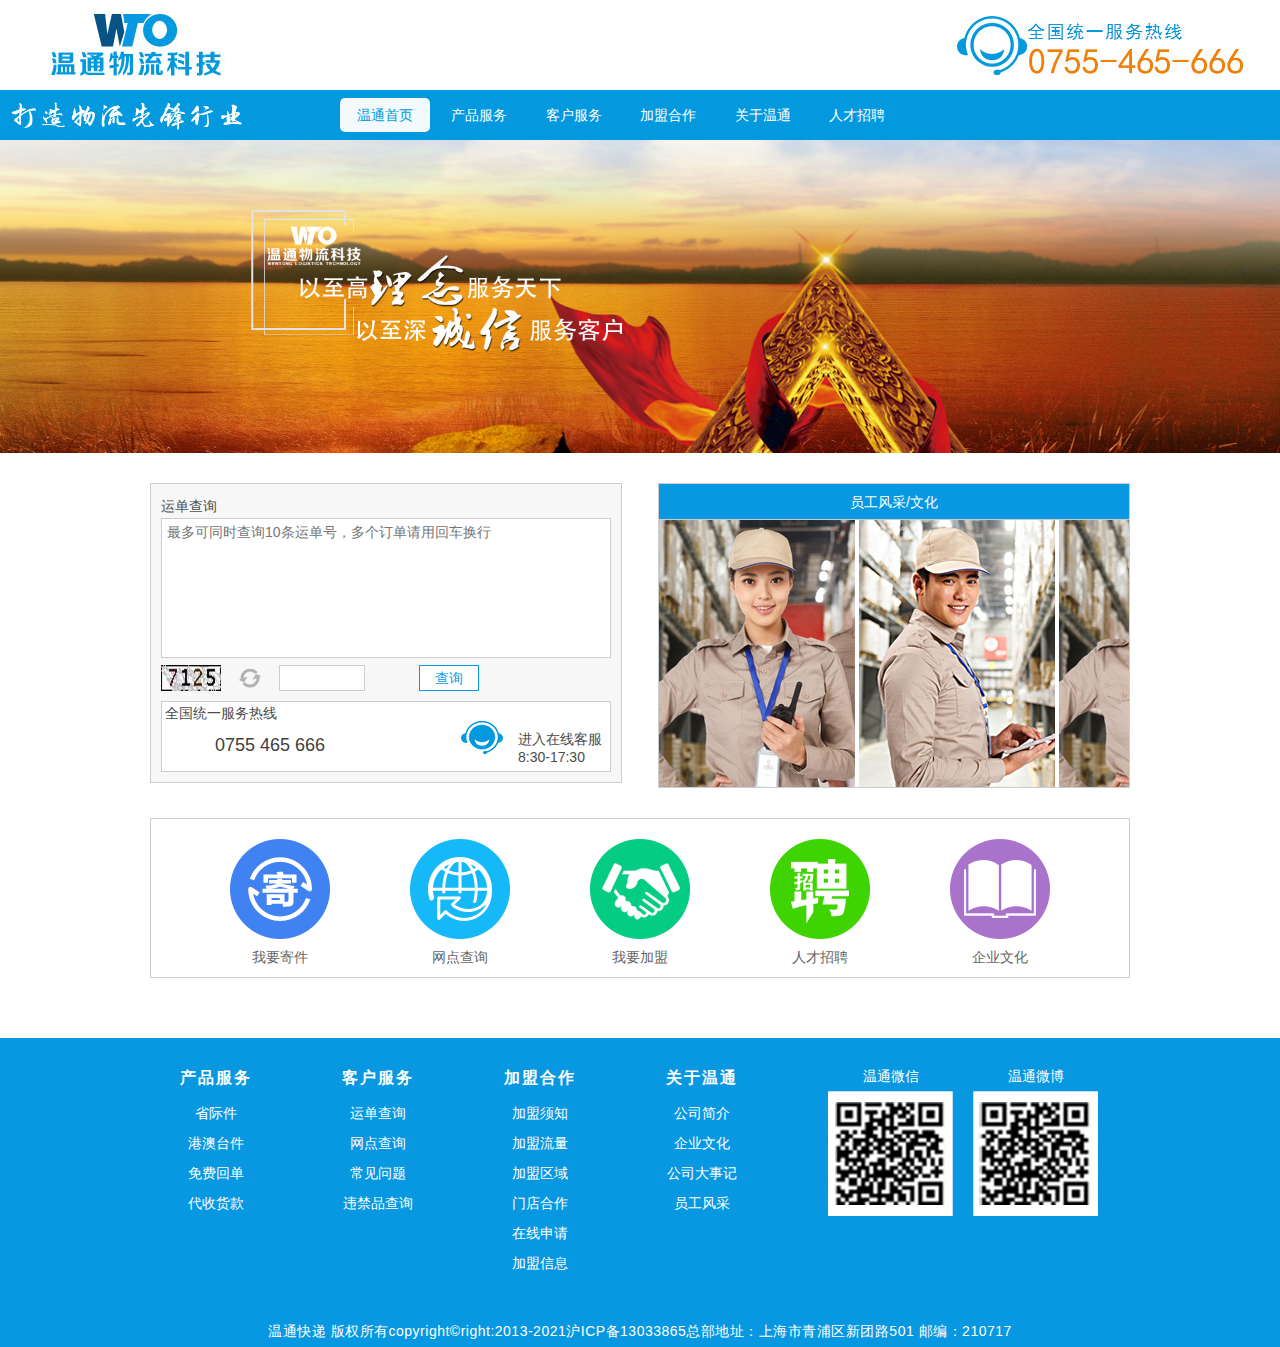
<file: index.html>
<!DOCTYPE html>
<html>
	<head>
		<meta charset="utf-8" />
		<title>温通首页</title>
		<meta name="viewport" content="width=device-width,initial-scale=1,user-scalable=no">
		<link rel="stylesheet" type="text/css" href="css/public.css" />
		<link rel="stylesheet" type="text/css" href="css/main.css" />
		<link rel="stylesheet" type="text/css" href="css/swiper-3.2.7.min.css" />
		<link rel="stylesheet" type="text/css" href="css/index.css" />
	</head>
	<body>
		<!--header-->
		<div class="header bgWhite">
			<div class="top">
				<div class="logo">
					<img src="img/logo.png" />
				</div>
				<div class="logo_tel">
					<img src="img/logo_tel.png" />
				</div>
			</div>
		</div><!--header end-->
		<!--nav-->
		<div class="navBox">
			<div class="navlogo">
				<img src="img/nav01.png" />
			</div>
			<div class="widthMain">
				<div class="nav navWidth">
					<a class="active" href="index.html">温通首页</a>
					<a href="proservice.html">产品服务</a>
					<a href="customerservice.html">客户服务</a>
					<a href="cooperation.html">加盟合作</a>
					<a href="about.html">关于温通</a>
					<a href="joinus.html">人才招聘</a>
				</div>
			</div>
		</div><!--nav end-->
		<!--banner-->
		<div class="banner">
			<img src="img/banner.png" />
		</div><!--banner end-->
		<!--main-->
		<div class="main">
			<div class="widthMain">
				<div class="mainCon">
					<div class="ydcx borderGrey">
						<h3>运单查询</h3>
						<textarea class="borderGrey" placeholder="最多可同时查询10条运单号，多个订单请用回车换行"></textarea>
						<div class="yzmBox">
							<img class="yzm" src="img/yzm.png" />
							<img class="refrash" src="img/refrash.png" />
							<input class="yzmInput borderGrey" type="text" />
							<button class="bgWhite">查询</button>
						</div>
						<div class="contact bgWhite borderGrey">
							<div class="hotPhone">
								<span>全国统一服务热线</span>
								<h1>0755 465 666</h1>
							</div>
							<div class="online">
								<img src="img/online.png" />
								<div>
									<span>进入在线客服</span>
									<i>8:30-17:30</i>
								</div>
							</div>
						</div>
					</div>
					<div class="ygfc borderGrey">
						<h3>员工风采/文化</h3>
						<div class="imgSwiper">
							<div class="swiper-wrapper">
       							<div class="swiper-slide">
       								<img src="img/img1.png" class="img-responsive"/>
       							</div>
       							<div class="swiper-slide">
       								<img src="img/img2.png" class="img-responsive"/>
       							</div>       
   	 						</div>						
						</div>
					</div>
				</div>
				<div class="mainCon borderGrey iconBox">
					<a href="javascript:void(0);">
						<img src="img/1.png" />
						<span>我要寄件</span>
					</a>
					<a href="customerservice.html">
						<img src="img/2.png" />
						<span>网点查询</span>
					</a>
					<a href="cooperation.html">
						<img src="img/3.png" />
						<span>我要加盟</span>
					</a>
					<a href="joinus.html">
						<img src="img/4.png" />
						<span>人才招聘</span>
					</a>
					<a href="about.html">
						<img src="img/5.png" />
						<span>企业文化</span>
					</a>
				</div>
			</div>
		</div><!--main end-->
		<!--footer-->
		<div class="footerBox">
			<div class="widthMain footer">
				<div class="module1 txCenter">
					<a href="proservice.html"><h1>产品服务</h1></a>
					<a href="proservice.html"><h2>省际件</h2></a>
					<a href="proservice.html"><h2>港澳台件</h2></a>
					<a href="proservice.html"><h2>免费回单</h2></a>
					<a href="proservice.html"><h2>代收货款</h2></a>
				</div>
				<div class="module1 txCenter">
					<a href="customerservice.html"><h1>客户服务</h1></a>
					<a href="customerservice.html"><h2>运单查询</h2></a>
					<a href="customerservice.html"><h2>网点查询</h2></a>
					<a href="customerservice.html"><h2>常见问题</h2></a>
					<a href="customerservice.html"><h2>违禁品查询</h2></a>
				</div>
				<div class="module1 txCenter">
					<a href="cooperation.html"><h1>加盟合作</h1></a>
					<a href="cooperation.html"><h2>加盟须知</h2></a>
					<a href="cooperation.html"><h2>加盟流量</h2></a>
					<a href="cooperation.html"><h2>加盟区域</h2></a>
					<a href="cooperation.html"><h2>门店合作</h2></a>
					<a href="cooperation.html"><h2>在线申请</h2></a>
					<a href="cooperation.html"><h2>加盟信息</h2></a>
				</div>
				<div class="module1 txCenter">
					<a href="about.html"><h1>关于温通</h1></a>
					<a href="about.html"><h2>公司简介</h2></a>
					<a href="about.html"><h2>企业文化</h2></a>
					<a href="about.html"><h2>公司大事记</h2></a>
					<a href="about.html"><h2>员工风采</h2></a>
				</div>
				<div class="module2">
					<div>
						<span class="txCenter">温通微信</span>
						<img src="img/index1.png" />
					</div>
					<div>
						<span class="txCenter">温通微博</span>
						<img src="img/index2.png" />
					</div>
				</div>
			</div>
			<div class="copyright">温通快递 版权所有copyright©right:2013-2021沪ICP备13033865总部地址：上海市青浦区新团路501 邮编：210717</div>
		</div><!--footer end-->
		
		<script type="text/javascript" src="js/jquery.min.js"></script>
		<script type="text/javascript" src="js/swiper-3.2.7.min.js" ></script>
		<script type="text/javascript">
			$(function(){
				
			    var swiper = new Swiper('.imgSwiper', {
			    	autoplay: 2000,//速度
                	loop:true,//环路
			        slidesPerView : 'auto',
					loopedSlides :3,
			        spaceBetween: 3
			    });
    
			})
		</script>
	</body>
</html>
</file>
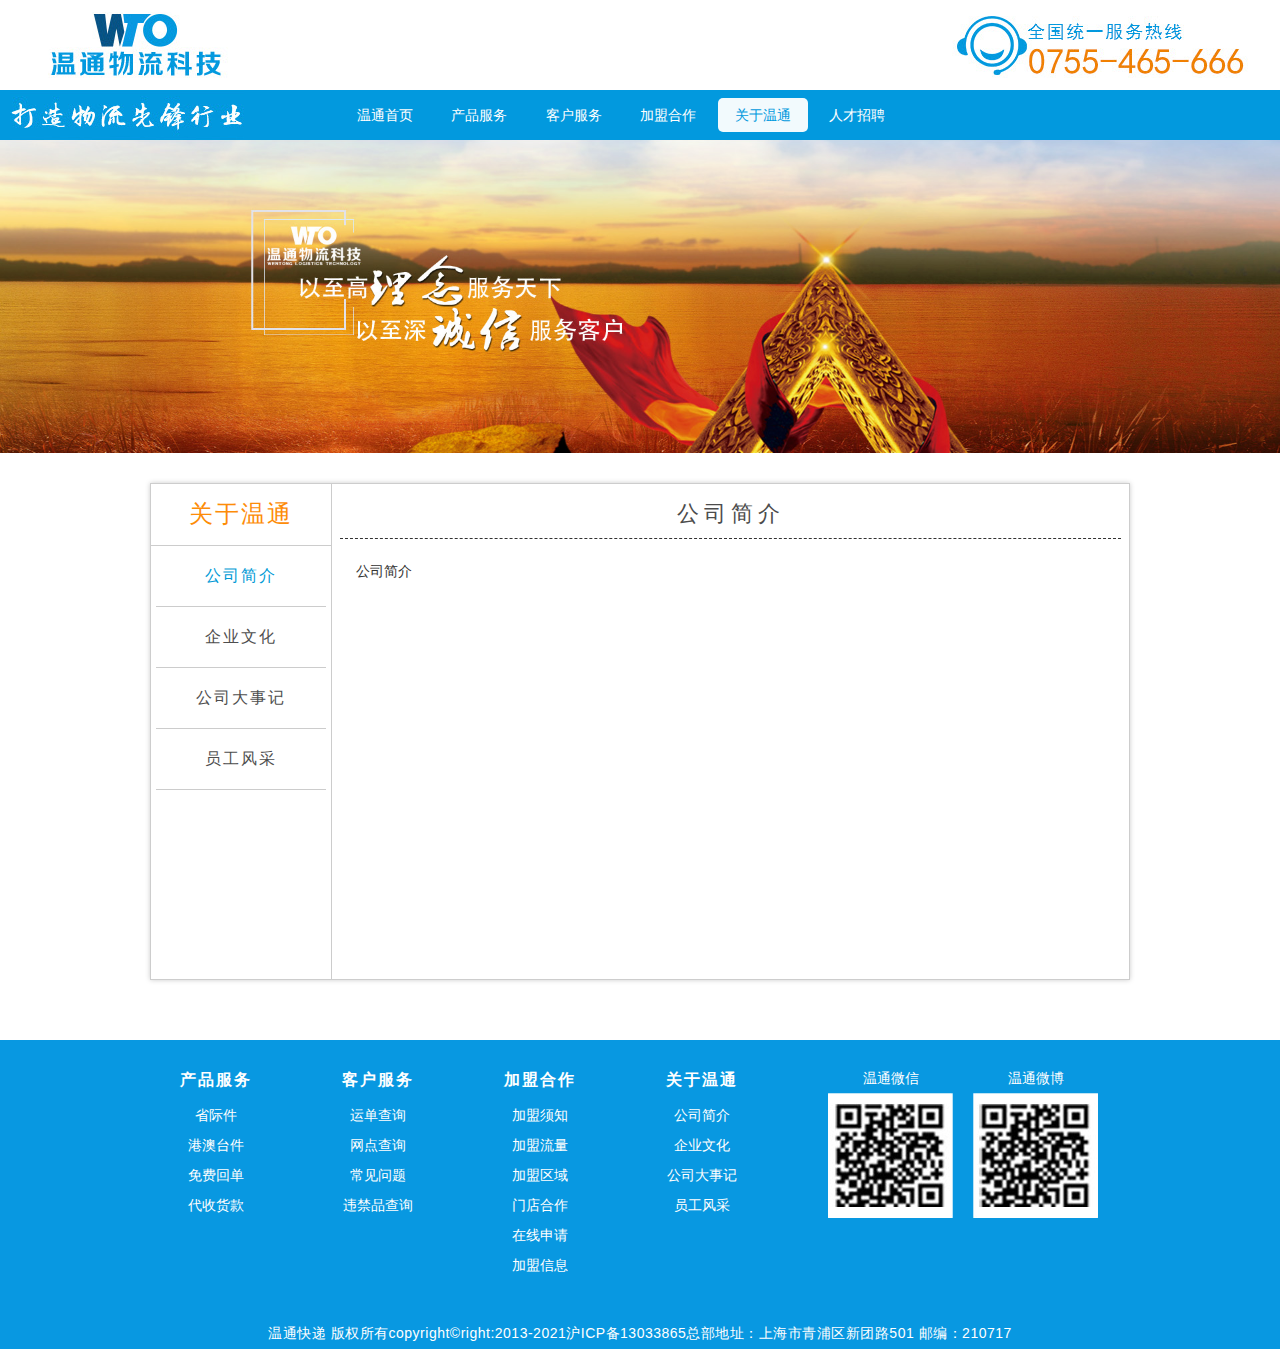
<file: about.html>
<!DOCTYPE html>
<html>
	<head>
		<meta charset="utf-8" />
		<title>关于温通</title>
		<meta name="viewport" content="width=device-width,initial-scale=1,user-scalable=no">
		<link rel="stylesheet" type="text/css" href="css/public.css" />
		<link rel="stylesheet" type="text/css" href="css/main.css" />
		<link rel="stylesheet" type="text/css" href="css/proservice.css" />
	</head>
	<body>
		<!--header-->
		<div class="header bgWhite">
			<div class="top">
				<div class="logo">
					<img src="img/logo.png" />
				</div>
				<div class="logo_tel">
					<img src="img/logo_tel.png" />
				</div>
			</div>
		</div><!--header end-->
		<!--nav-->
		<div class="navBox">
			<div class="navlogo">
				<img src="img/nav01.png" />
			</div>
			<div class="widthMain">
				<div class="nav navWidth">
					<a href="index.html">温通首页</a>
					<a href="proservice.html">产品服务</a>
					<a href="customerservice.html">客户服务</a>
					<a href="cooperation.html">加盟合作</a>
					<a class="active" href="about.html">关于温通</a>
					<a href="joinus.html">人才招聘</a>
				</div>
			</div>
		</div><!--nav end-->
		<!--banner-->
		<div class="banner">
			<img src="img/banner.png" />
		</div><!--banner end-->
		<div class="main">
			<div class="widthMain borderGrey">
				<div class="mainTitle">
					<div class="mainTitleName">关于温通</div>
					<ul>
						
						<li class="active">公司简介</li>
						<li>企业文化</li>
						<li>公司大事记</li>
						<li>员工风采</li>
					</ul>
				</div>
				<div class="mainContainer">
					<div class="subTitle">
						<div class="tx">公司简介</div>
					</div>
					<div class="mainCon">
						<div class="job-content mar-t pad-lr pad-lr">
							<p>公司简介</p>
						</div>
						<div class="job-content mar-t pad-lr hide">
							<p>企业文化</p>
						</div>
						<div class="job-content mar-t pad-lr hide">
							<p>公司大事记</p>
						</div>
						<div class="job-content mar-t pad-lr hide">
							<p>员工风采</p>
						</div>
					</div>
					<!--<div class="text-r " id="page">
						<a href="javascript:void(0);">首页</a>
						<a href="javascript:void(0);">上一页</a>
						<a href="javascript:void(0);">1</a>
						<a href="javascript:void(0);">2</a>
						<a href="javascript:void(0);">下一页</a>
						<a href="javascript:void(0);">末页</a>
					</div>-->
				</div>
			</div>
		</div>
		
		
		<!--footer-->
		<div class="footerBox">
			<div class="widthMain footer">
				<div class="module1 txCenter">
					<a href="proservice.html"><h1>产品服务</h1></a>
					<a href="proservice.html"><h2>省际件</h2></a>
					<a href="proservice.html"><h2>港澳台件</h2></a>
					<a href="proservice.html"><h2>免费回单</h2></a>
					<a href="proservice.html"><h2>代收货款</h2></a>
				</div>
				<div class="module1 txCenter">
					<a href="customerservice.html"><h1>客户服务</h1></a>
					<a href="customerservice.html"><h2>运单查询</h2></a>
					<a href="customerservice.html"><h2>网点查询</h2></a>
					<a href="customerservice.html"><h2>常见问题</h2></a>
					<a href="customerservice.html"><h2>违禁品查询</h2></a>
				</div>
				<div class="module1 txCenter">
					<a href="cooperation.html"><h1>加盟合作</h1></a>
					<a href="cooperation.html"><h2>加盟须知</h2></a>
					<a href="cooperation.html"><h2>加盟流量</h2></a>
					<a href="cooperation.html"><h2>加盟区域</h2></a>
					<a href="cooperation.html"><h2>门店合作</h2></a>
					<a href="cooperation.html"><h2>在线申请</h2></a>
					<a href="cooperation.html"><h2>加盟信息</h2></a>
				</div>
				<div class="module1 txCenter">
					<a href="about.html"><h1>关于温通</h1></a>
					<a href="about.html"><h2>公司简介</h2></a>
					<a href="about.html"><h2>企业文化</h2></a>
					<a href="about.html"><h2>公司大事记</h2></a>
					<a href="about.html"><h2>员工风采</h2></a>
				</div>
				<div class="module2">
					<div>
						<span class="txCenter">温通微信</span>
						<img src="img/index1.png" />
					</div>
					<div>
						<span class="txCenter">温通微博</span>
						<img src="img/index2.png" />
					</div>
				</div>
			</div>
			<div class="copyright">温通快递 版权所有copyright©right:2013-2021沪ICP备13033865总部地址：上海市青浦区新团路501 邮编：210717</div>
		</div><!--footer end-->
		
		<script type="text/javascript" src="js/jquery.min.js"></script>	
		<script type="text/javascript">
			$(function(){
				$(".mainTitle li").on("click",function(){
					$(".mainTitle li").removeClass("active");
					$(this).addClass("active");
					var conCon = $(this).html();
					$(".subTitle .tx").html(conCon);
					var index = $(".mainTitle li").index(this);					
					$(".mainCon .job-content").addClass("hide");
					$(".mainCon .job-content").eq(index).removeClass("hide");
				});
			})
		</script>
	</body>
</html>
</file>
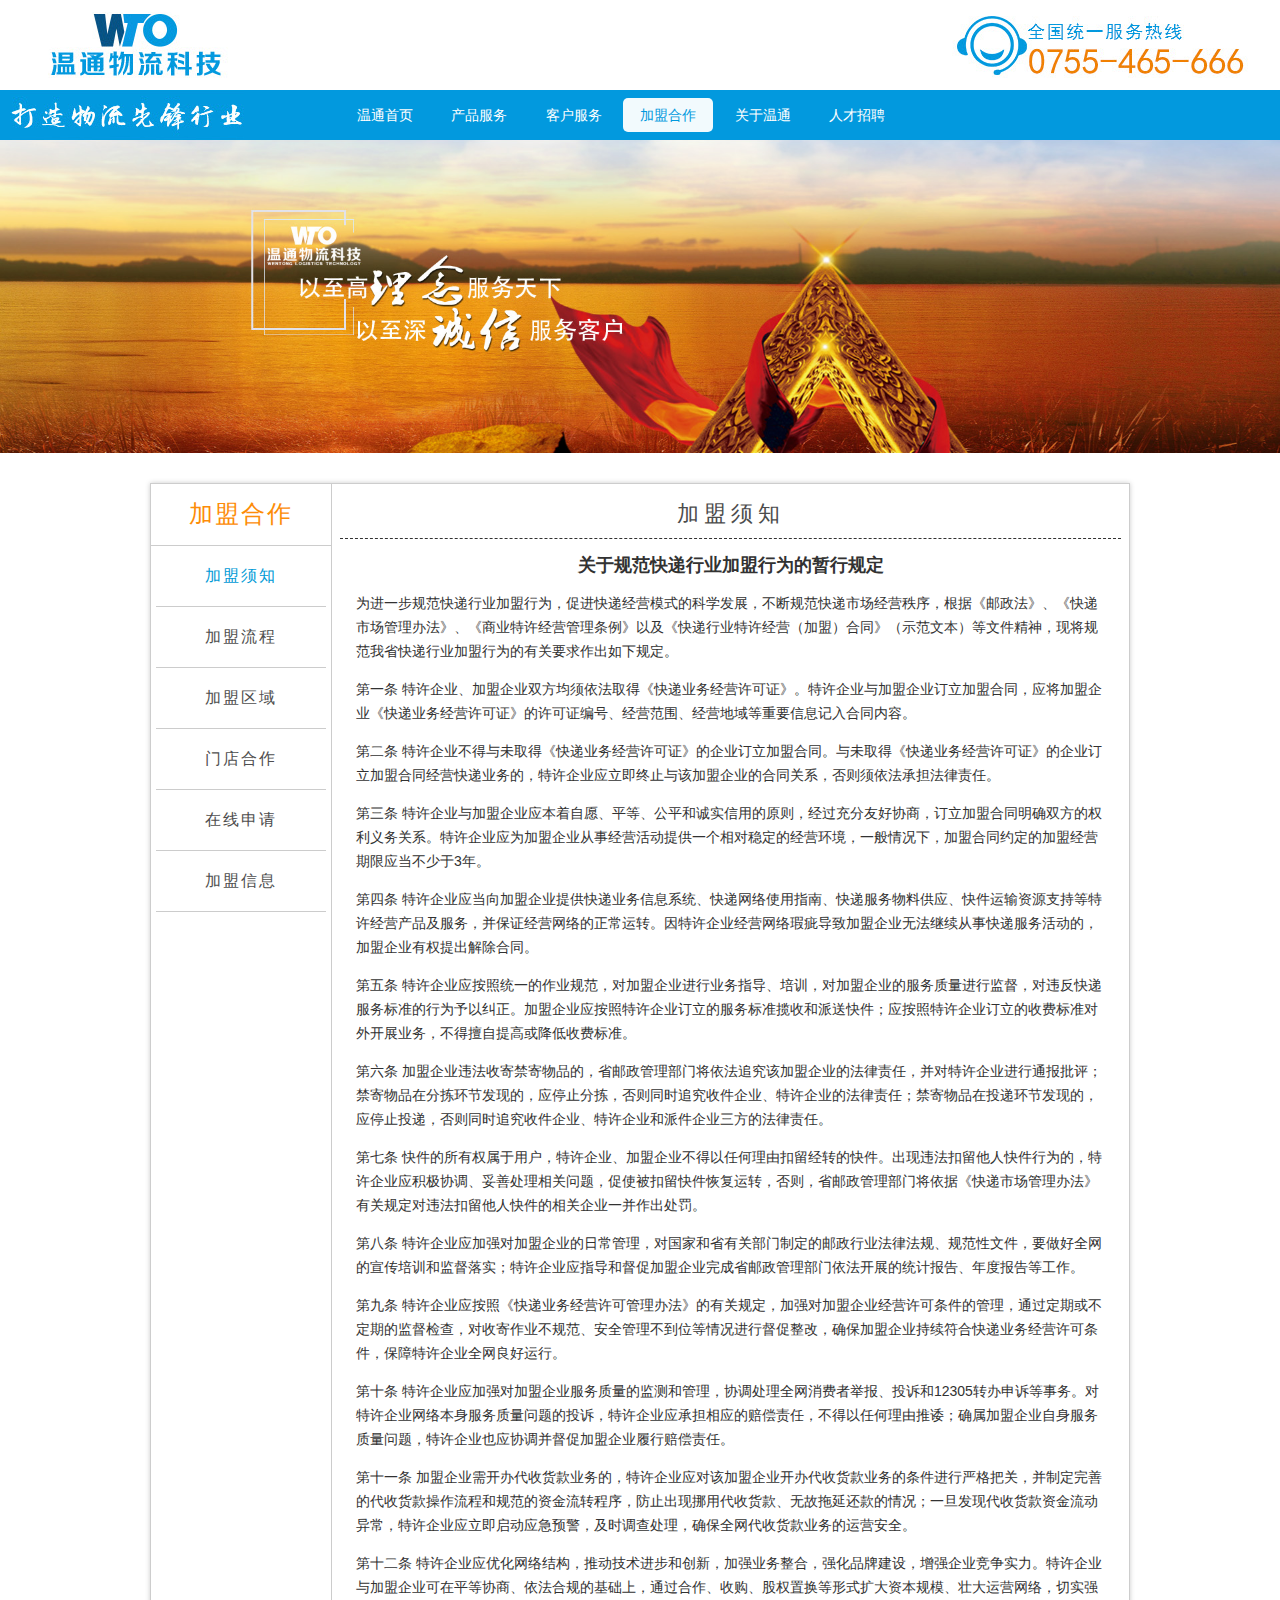
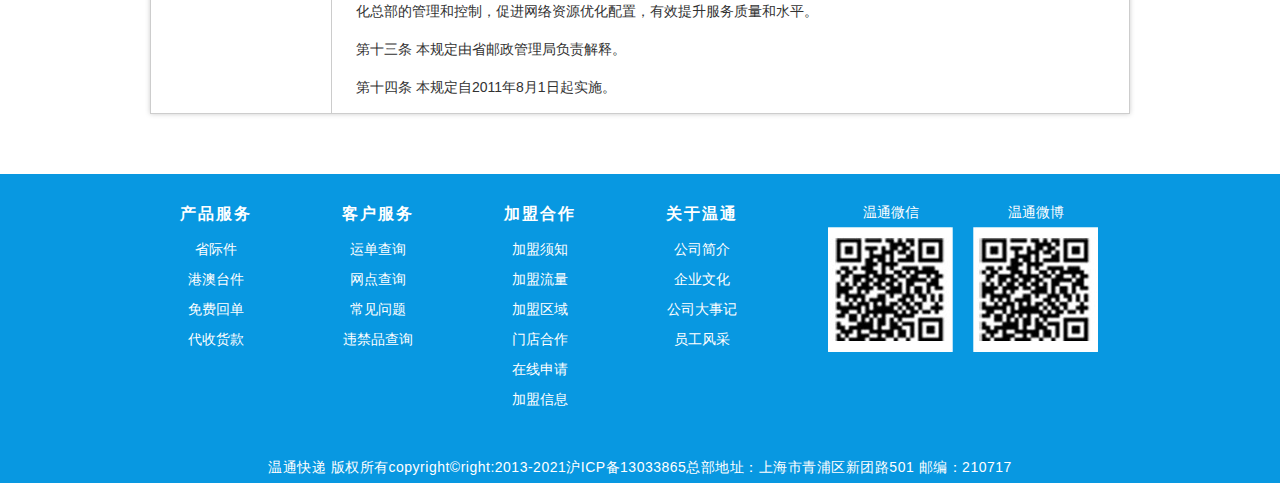
<file: cooperation.html>
<!DOCTYPE html>
<html>
	<head>
		<meta charset="utf-8" />
		<title>加盟合作</title>
		<meta name="viewport" content="width=device-width,initial-scale=1,user-scalable=no">
		<link rel="stylesheet" type="text/css" href="css/public.css" />
		<link rel="stylesheet" type="text/css" href="css/main.css" />
		<link rel="stylesheet" type="text/css" href="css/proservice.css" />
	</head>
	<body>
		<!--header-->
		<div class="header bgWhite">
			<div class="top">
				<div class="logo">
					<img src="img/logo.png" />
				</div>
				<div class="logo_tel">
					<img src="img/logo_tel.png" />
				</div>
			</div>
		</div><!--header end-->
		<!--nav-->
		<div class="navBox">
			<div class="navlogo">
				<img src="img/nav01.png" />
			</div>
			<div class="widthMain">
				<div class="nav navWidth">
					<a href="index.html">温通首页</a>
					<a href="proservice.html">产品服务</a>
					<a href="customerservice.html">客户服务</a>
					<a class="active" href="cooperation.html">加盟合作</a>
					<a href="about.html">关于温通</a>
					<a href="joinus.html">人才招聘</a>
				</div>
			</div>
		</div><!--nav end-->
		<!--banner-->
		<div class="banner">
			<img src="img/banner.png" />
		</div><!--banner end-->
		
		<div class="main">
			<div class="widthMain borderGrey">
				<div class="mainTitle">
					<div class="mainTitleName">加盟合作</div>
					<ul>
						
						<li class="active">加盟须知</li>
						<li>加盟流程</li>
						<li>加盟区域</li>
						<li>门店合作</li>
						<li>在线申请</li>
						<li>加盟信息</li>
					</ul>
				</div>
				<div class="mainContainer">
					<div class="subTitle">
						<div class="tx">加盟须知</div>
					</div>
					<div class="mainCon">
						<div class="job-content pad-lr">
							<h3>关于规范快递行业加盟行为的暂行规定</h3>
							<p>为进一步规范快递行业加盟行为，促进快递经营模式的科学发展，不断规范快递市场经营秩序，根据《邮政法》、《快递市场管理办法》、《商业特许经营管理条例》以及《快递行业特许经营（加盟）合同》（示范文本）等文件精神，现将规范我省快递行业加盟行为的有关要求作出如下规定。</p>
							<p>第一条 特许企业、加盟企业双方均须依法取得《快递业务经营许可证》。特许企业与加盟企业订立加盟合同，应将加盟企业《快递业务经营许可证》的许可证编号、经营范围、经营地域等重要信息记入合同内容。</p>
							<p>第二条 特许企业不得与未取得《快递业务经营许可证》的企业订立加盟合同。与未取得《快递业务经营许可证》的企业订立加盟合同经营快递业务的，特许企业应立即终止与该加盟企业的合同关系，否则须依法承担法律责任。</p>
							<p>第三条 特许企业与加盟企业应本着自愿、平等、公平和诚实信用的原则，经过充分友好协商，订立加盟合同明确双方的权利义务关系。特许企业应为加盟企业从事经营活动提供一个相对稳定的经营环境，一般情况下，加盟合同约定的加盟经营期限应当不少于3年。</p>
							<p>第四条 特许企业应当向加盟企业提供快递业务信息系统、快递网络使用指南、快递服务物料供应、快件运输资源支持等特许经营产品及服务，并保证经营网络的正常运转。因特许企业经营网络瑕疵导致加盟企业无法继续从事快递服务活动的，加盟企业有权提出解除合同。</p>
							<p>第五条 特许企业应按照统一的作业规范，对加盟企业进行业务指导、培训，对加盟企业的服务质量进行监督，对违反快递服务标准的行为予以纠正。加盟企业应按照特许企业订立的服务标准揽收和派送快件；应按照特许企业订立的收费标准对外开展业务，不得擅自提高或降低收费标准。</p>
							<p>第六条 加盟企业违法收寄禁寄物品的，省邮政管理部门将依法追究该加盟企业的法律责任，并对特许企业进行通报批评；禁寄物品在分拣环节发现的，应停止分拣，否则同时追究收件企业、特许企业的法律责任；禁寄物品在投递环节发现的，应停止投递，否则同时追究收件企业、特许企业和派件企业三方的法律责任。</p>
							<p>第七条 快件的所有权属于用户，特许企业、加盟企业不得以任何理由扣留经转的快件。出现违法扣留他人快件行为的，特许企业应积极协调、妥善处理相关问题，促使被扣留快件恢复运转，否则，省邮政管理部门将依据《快递市场管理办法》有关规定对违法扣留他人快件的相关企业一并作出处罚。</p>
							<p>第八条 特许企业应加强对加盟企业的日常管理，对国家和省有关部门制定的邮政行业法律法规、规范性文件，要做好全网的宣传培训和监督落实；特许企业应指导和督促加盟企业完成省邮政管理部门依法开展的统计报告、年度报告等工作。</p>
							<p>第九条 特许企业应按照《快递业务经营许可管理办法》的有关规定，加强对加盟企业经营许可条件的管理，通过定期或不定期的监督检查，对收寄作业不规范、安全管理不到位等情况进行督促整改，确保加盟企业持续符合快递业务经营许可条件，保障特许企业全网良好运行。</p>
							<p>第十条 特许企业应加强对加盟企业服务质量的监测和管理，协调处理全网消费者举报、投诉和12305转办申诉等事务。对特许企业网络本身服务质量问题的投诉，特许企业应承担相应的赔偿责任，不得以任何理由推诿；确属加盟企业自身服务质量问题，特许企业也应协调并督促加盟企业履行赔偿责任。</p>
							<p>第十一条 加盟企业需开办代收货款业务的，特许企业应对该加盟企业开办代收货款业务的条件进行严格把关，并制定完善的代收货款操作流程和规范的资金流转程序，防止出现挪用代收货款、无故拖延还款的情况；一旦发现代收货款资金流动异常，特许企业应立即启动应急预警，及时调查处理，确保全网代收货款业务的运营安全。</p>
							<p>第十二条 特许企业应优化网络结构，推动技术进步和创新，加强业务整合，强化品牌建设，增强企业竞争实力。特许企业与加盟企业可在平等协商、依法合规的基础上，通过合作、收购、股权置换等形式扩大资本规模、壮大运营网络，切实强化总部的管理和控制，促进网络资源优化配置，有效提升服务质量和水平。</p>
							<p>第十三条 本规定由省邮政管理局负责解释。</p>
							<p>第十四条 本规定自2011年8月1日起实施。</p>
						</div>
						<div class="job-content mar-t pad-lr hide">
							<p>1、您可通过网络、加盟热线等途径了解当前可当加盟地区</p>
							<p>2、递交《加盟申请表》，我司会尽快审核，确认您的加盟资质</p>
							<p>3、您需要提供以下材料《营业执照》、《快递经营许可证》《税务登记证》、《组织机构代码证》等，我司会尽快核实您材料的有效性</p>
							<p>4、双方订立合同，缴纳加盟费用</p>
							<p>5、您需要参加我司组织的加盟培训</p>
							<p>6、试运营</p>
						</div>
						<div class="job-content hide">
							<div class="sideSearch">
								<div class="searchBox">
									<span>请输入要查询的省份</span>
									<input class="searchInput borderGrey" type="text" />
								</div>
								<button class="borderGrey bgWhite">查询</button>
							</div>
							<div class="container">
								<div class="box">
									<div class="boxTitle">江苏省南京区</div>
									<div class="boxCon">
										<div class="boxLink">加盟联系人：邵君生</div>
										<div class="boxTel">联系电话：13735476655</div>
									</div>
									<div class="boxBottom">玄武部分区域、江宁谷里、江宁淳华、江宁陆郎、江宁土桥、江宁湖熟、江宁麒麟门。</div>
								</div>
								<div class="box">
									<div class="boxTitle">江苏省南京区</div>
									<div class="boxCon">
										<div class="boxLink">加盟联系人：邵君生</div>
										<div class="boxTel">联系电话：13735476655</div>
									</div>
									<div class="boxBottom">玄武部分区域、江宁谷里、江宁淳华、江宁陆郎、江宁土桥、江宁湖熟、江宁麒麟门。</div>
								</div>
								<div class="box">
									<div class="boxTitle">江苏省南京区</div>
									<div class="boxCon">
										<div class="boxLink">加盟联系人：邵君生</div>
										<div class="boxTel">联系电话：13735476655</div>
									</div>
									<div class="boxBottom">玄武部分区域、江宁谷里、江宁淳华、江宁陆郎、江宁土桥、江宁湖熟、江宁麒麟门。</div>
								</div>
								<div class="box">
									<div class="boxTitle">江苏省南京区</div>
									<div class="boxCon">
										<div class="boxLink">加盟联系人：邵君生</div>
										<div class="boxTel">联系电话：13735476655</div>
									</div>
									<div class="boxBottom">玄武部分区域、江宁谷里、江宁淳华、江宁陆郎、江宁土桥、江宁湖熟、江宁麒麟门。</div>
								</div>
							</div>
						</div>
						<div class="job-content mar-t pad-lr hide">
							<div class="tui">尊敬的用户：
								<p>您想提升门店服务，增加门店客流吗？温通快递诚邀您的加入！</p>
							</div>
							<div class="tui">利益共享
								<p>温通平台每天的件量已达数十万，代收、发快件均可享受运费分成。</p>
							</div>
							<div class="tui">增加门店客流量
								<p>到店寄取快件的客户为您聚集增加门店的人气，从而转变为贵店的潜在客户。</p>
							</div>
							<div class="tui">提供展示平台
								<p>温通每天数十万名用户覆盖为您提供全方位传播平台覆盖。</p>
							</div>
							<div class="coop">
								<p>1、确保您所在的城市是快捷快递已开通城市（若您所在城市暂没有开通，您可申请加盟）。</p>
								<p>2、您已经拥有正常营业的店铺，可以是便利店、鲜花店、手机店等等。</p>
							</div>
						</div>
						<div class="job-content mar-t pad-lr hide">
							<div class="shenqing">
								<img src="img/shenqing.png" class=""  />
								<a href="javascript:void(0);">加盟个人资料申请</a>
							</div>
							<div class="shenqing uba">
								<img src="img/shenqing.png" class=""  />
								<a href="javascript:void(0);">加盟个人申请</a>
							</div>
						</div>
						<div class="job-content mar-t pad-lr hide">
							<p>内容</p>
						</div>
					</div>
				</div>
			</div>
		</div>
		
		<!--footer-->
		<div class="footerBox">
			<div class="widthMain footer">
				<div class="module1 txCenter">
					<a href="proservice.html"><h1>产品服务</h1></a>
					<a href="proservice.html"><h2>省际件</h2></a>
					<a href="proservice.html"><h2>港澳台件</h2></a>
					<a href="proservice.html"><h2>免费回单</h2></a>
					<a href="proservice.html"><h2>代收货款</h2></a>
				</div>
				<div class="module1 txCenter">
					<a href="customerservice.html"><h1>客户服务</h1></a>
					<a href="customerservice.html"><h2>运单查询</h2></a>
					<a href="customerservice.html"><h2>网点查询</h2></a>
					<a href="customerservice.html"><h2>常见问题</h2></a>
					<a href="customerservice.html"><h2>违禁品查询</h2></a>
				</div>
				<div class="module1 txCenter">
					<a href="cooperation.html"><h1>加盟合作</h1></a>
					<a href="cooperation.html"><h2>加盟须知</h2></a>
					<a href="cooperation.html"><h2>加盟流量</h2></a>
					<a href="cooperation.html"><h2>加盟区域</h2></a>
					<a href="cooperation.html"><h2>门店合作</h2></a>
					<a href="cooperation.html"><h2>在线申请</h2></a>
					<a href="cooperation.html"><h2>加盟信息</h2></a>
				</div>
				<div class="module1 txCenter">
					<a href="about.html"><h1>关于温通</h1></a>
					<a href="about.html"><h2>公司简介</h2></a>
					<a href="about.html"><h2>企业文化</h2></a>
					<a href="about.html"><h2>公司大事记</h2></a>
					<a href="about.html"><h2>员工风采</h2></a>
				</div>
				<div class="module2">
					<div>
						<span class="txCenter">温通微信</span>
						<img src="img/index1.png" />
					</div>
					<div>
						<span class="txCenter">温通微博</span>
						<img src="img/index2.png" />
					</div>
				</div>
			</div>
			<div class="copyright">温通快递 版权所有copyright©right:2013-2021沪ICP备13033865总部地址：上海市青浦区新团路501 邮编：210717</div>
		</div><!--footer end-->
		
		<script type="text/javascript" src="js/jquery.min.js"></script>	
		<script type="text/javascript">
			$(function(){
				$(".mainTitle li").on("click",function(){
					$(".mainTitle li").removeClass("active");
					$(this).addClass("active");
					var conCon = $(this).html();
					$(".subTitle .tx").html(conCon);
					var index = $(".mainTitle li").index(this);					
					$(".mainCon .job-content").addClass("hide");
					$(".mainCon .job-content").eq(index).removeClass("hide");
				});
			})
		</script>
	</body>
</html>
</file>
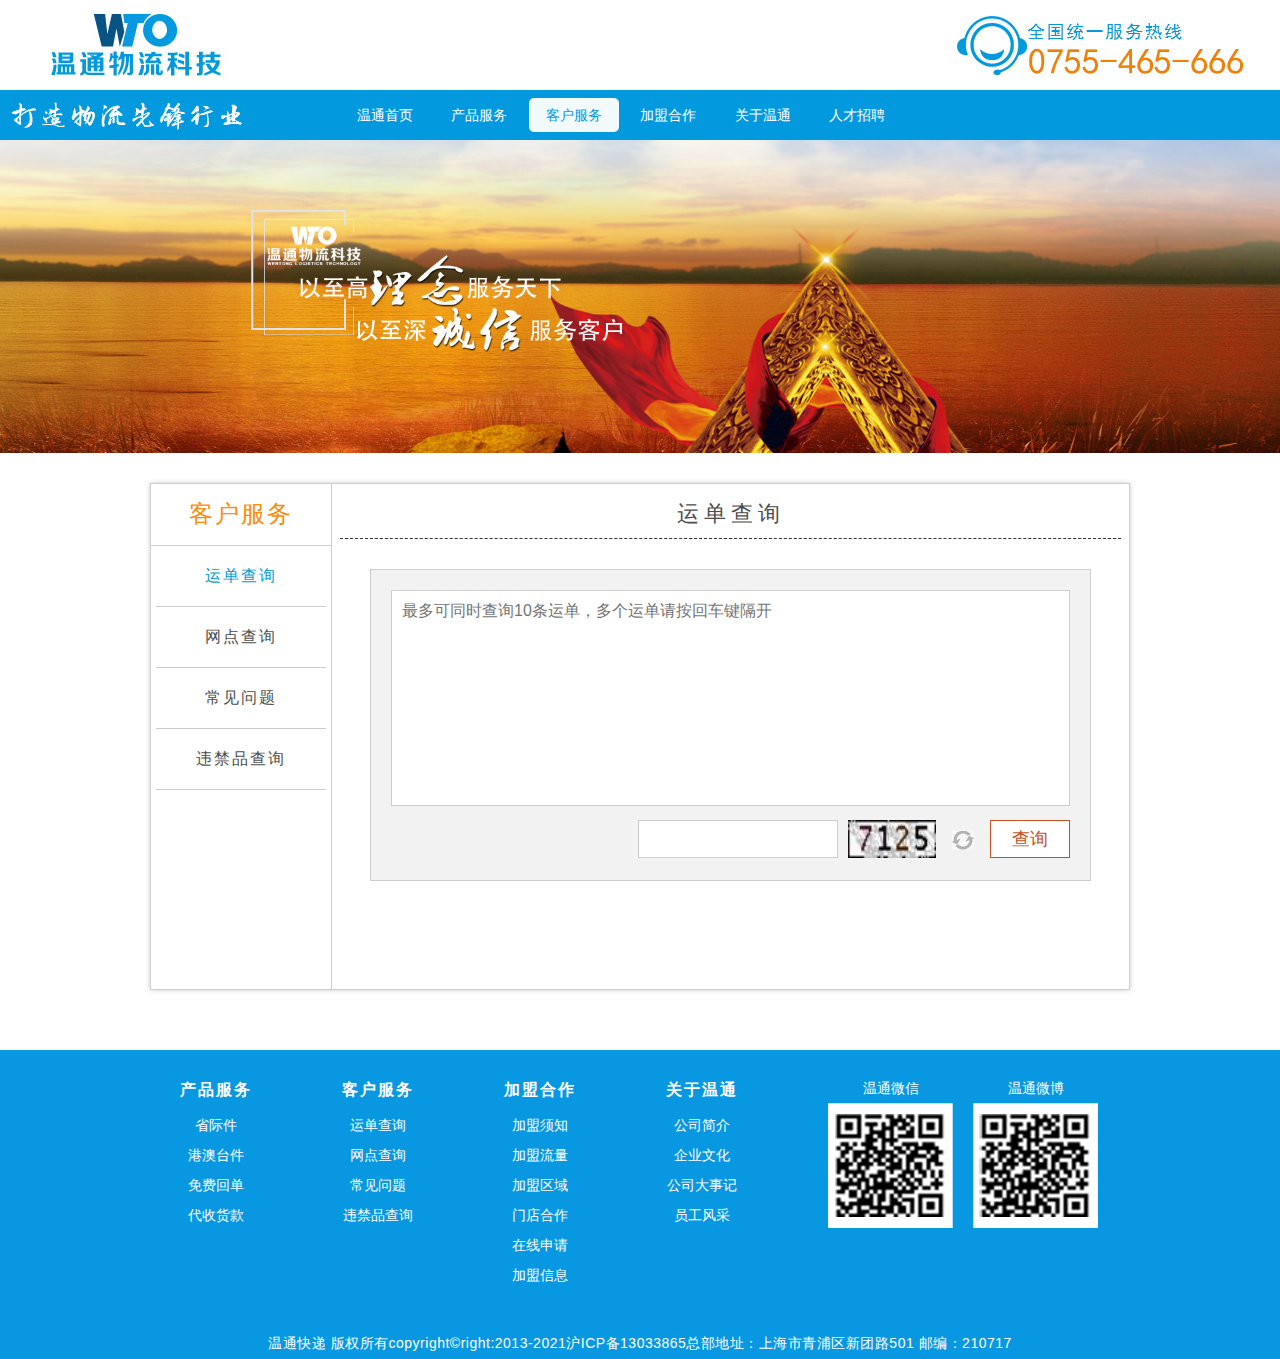
<file: customerservice.html>
<!DOCTYPE html>
<html>
	<head>
		<meta charset="utf-8" />
		<title>客户服务</title>
		<meta name="viewport" content="width=device-width,initial-scale=1,user-scalable=no">
		<link rel="stylesheet" type="text/css" href="css/public.css" />
		<link rel="stylesheet" type="text/css" href="css/main.css" />
		<link rel="stylesheet" type="text/css" href="css/proservice.css" />
	</head>
	<body>
		<!--header-->
		<div class="header bgWhite">
			<div class="top">
				<div class="logo">
					<img src="img/logo.png" />
				</div>
				<div class="logo_tel">
					<img src="img/logo_tel.png" />
				</div>
			</div>
		</div><!--header end-->
		<!--nav-->
		<div class="navBox">
			<div class="navlogo">
				<img src="img/nav01.png" />
			</div>
			<div class="widthMain">
				<div class="nav navWidth">
					<a href="index.html">温通首页</a>
					<a href="proservice.html">产品服务</a>
					<a class="active" href="customerservice.html">客户服务</a>
					<a href="cooperation.html">加盟合作</a>
					<a href="about.html">关于温通</a>
					<a href="joinus.html">人才招聘</a>
				</div>
			</div>
		</div><!--nav end-->
		<!--banner-->
		<div class="banner">
			<img src="img/banner.png" />
		</div><!--banner end-->
		
		<div class="main">
			<div class="widthMain borderGrey">
				<div class="mainTitle ">
					<div class="mainTitleName">客户服务</div>
					<ul>
						<li class="active">运单查询</li>
						<li>网点查询</li>
						<li>常见问题</li>
						<li>违禁品查询</li>
					</ul>
				</div>
				<div class="mainContainer">
					<div class="subTitle">
						<div class="tx">运单查询</div>
						
					</div>
					<div class="mainCon">
						<!--运单查询-->
						<div class="con">
							<div class="ydcx borderGrey">
								<textarea class="borderGrey" placeholder="最多可同时查询10条运单，多个运单请按回车键隔开"></textarea>
								<div class="yzmBox">
									<button class="bgWhite">查询</button>
									<img class="refrash" src="img/refrash.png" />
									<img class="yzm" src="img/yzm.png" />
									<input class="yzmInput borderGrey" type="text" />								
								</div>
							</div>
						</div>
						<!--网点查询-->
						<div class="con mapBox hide">
							<div class="sideSearch">
								<div class="searchBox">
									<span>省份城市</span>
									<input class="searchInput borderGrey" type="text" />
								</div>
								<div class="searchBox">
									<span>关键字</span>
									<input class="searchInput borderGrey" type="text" />
								</div>
								<button class="borderGrey bgWhite">查询</button>
							</div>
							<div id="map"></div>
							<button class="back bgWhite borderGrey">返回省份</button>
						</div>
						<!--常见问题-->
						<div class="con hide"></div>
						<!--违禁品查询-->
						<div class="con hide">
							<p>禁寄物品是指国家法律、法规禁止寄递的物品，主要包括：</p>
							<ul class="iconBox">
								<li>
									<div>
										<img src="img/w01.png" />
										<span>各种武器、弹药</span>
									</div>
									<div>
										<img src="img/w02.png" />
										<span>各种易燃烧性物品</span>
									</div>
									<div>
										<img src="img/w03.png" />
										<span>各种易爆炸性物品</span>
									</div>
									<div>
										<img src="img/w04.png" />
										<span>各种易腐蚀性物品</span>
									</div>
									<div>
										<img src="img/w05.png" />
										<span>各种放射性元素及容器</span>
									</div>
								</li>
								<li>
									<div>
										<img src="img/w06.png" />
										<span>各种烈性毒药</span>
									</div>
									<div>
										<img src="img/w07.png" />
										<span>各种麻醉药物</span>
									</div>
									<div>
										<img src="img/w08.png" />
										<span>生化制品和传染性物品</span>
									</div>
									<div>
										<img src="img/w09.png" />
										<span>淫秽的出版物等</span>
									</div>
									<div>
										<img src="img/w10.png" />
										<span>妨害公共卫生的物品</span>
									</div>
								</li>
								<li>
									<div>
										<img src="img/w11.png" />
										<span>禁止流通、寄递</span>
									</div>
									<div>
										<img src="img/w12.png" />
										<span>包装不妥，可能危害</span>
									</div>
									<div>
										<img src="img/w13.png" />
										<span>国际禁止寄递物品</span>
									</div>
									<div></div>
									<div></div>
								</li>
							</ul>
							<ul class="textCon">
								<li>1、各类武器、弹药。如枪支、子弹、炮弹、手榴弹、地雷、炸弹等。</li>
								<li>2、各类易爆炸性物品。如雷管、炸药、火药、鞭炮等。</li>
								<li>3、各类易燃烧性物品，包括液体、气体和固体。如汽油、煤油、桐油、酒精、生漆、柴油、气雾剂、气体打火机、瓦斯气瓶、磷、硫磺、火柴等。</li>
								<li>4、各类易腐蚀性物品。如火硫酸、盐酸、硝酸、有机溶剂、农药、双氧水、危险化学品等。</li>
								<li>5、各类放射性元素及容器。如铀、钴、镭、钚等。</li>
								<li>6、各类烈性毒药。如铊、氰化物、砒霜等。</li>
								<li>7、各类麻醉药物。如鸦片（包括罂粟壳、花、苞、叶）、吗啡、可卡因、海洛因、大麻、冰毒、麻黄素及其它制品等。</li>
								<li>8、各类生化制品和传染性物品。如炭疽、危险性病菌、医药用废弃物等。</li>
								<li>9、含有反动、淫秽或有伤风化内容的报刊、书籍、图片、宣传品、音像制品、计算机磁盘及光盘。</li>
								<li>10、各种妨害公共卫生的物品。如尸骨、动物器官、肢体、未经硝制的兽皮、未经药制的兽骨等。</li>
								<li>11、国家法律、法规、行政规章明令禁止流通、寄递或进出境的物品，如国家秘密文件和资料、国家货币及伪造的货币和有价证券、仿真武器、管制刀具、珍贵文物、濒危野生动物及其制品等。</li>
								<li>12、包装不妥，可能危害人身安全、污染或者损毁其他寄递件、设备的物品等。</li>
								<li>13、各寄达国（地区）禁止寄递进口的物品等。</li>
								<li>14、其他禁止寄递的物品。</li>
							</ul>
						</div>
					</div>
				</div>
			</div>
		</div>
		
		<!--footer-->
		<div class="footerBox">
			<div class="widthMain footer">
				<div class="module1 txCenter">
					<a href="proservice.html"><h1>产品服务</h1></a>
					<a href="proservice.html"><h2>省际件</h2></a>
					<a href="proservice.html"><h2>港澳台件</h2></a>
					<a href="proservice.html"><h2>免费回单</h2></a>
					<a href="proservice.html"><h2>代收货款</h2></a>
				</div>
				<div class="module1 txCenter">
					<a href="customerservice.html"><h1>客户服务</h1></a>
					<a href="customerservice.html"><h2>运单查询</h2></a>
					<a href="customerservice.html"><h2>网点查询</h2></a>
					<a href="customerservice.html"><h2>常见问题</h2></a>
					<a href="customerservice.html"><h2>违禁品查询</h2></a>
				</div>
				<div class="module1 txCenter">
					<a href="cooperation.html"><h1>加盟合作</h1></a>
					<a href="cooperation.html"><h2>加盟须知</h2></a>
					<a href="cooperation.html"><h2>加盟流量</h2></a>
					<a href="cooperation.html"><h2>加盟区域</h2></a>
					<a href="cooperation.html"><h2>门店合作</h2></a>
					<a href="cooperation.html"><h2>在线申请</h2></a>
					<a href="cooperation.html"><h2>加盟信息</h2></a>
				</div>
				<div class="module1 txCenter">
					<a href="about.html"><h1>关于温通</h1></a>
					<a href="about.html"><h2>公司简介</h2></a>
					<a href="about.html"><h2>企业文化</h2></a>
					<a href="about.html"><h2>公司大事记</h2></a>
					<a href="about.html"><h2>员工风采</h2></a>
				</div>
				<div class="module2">
					<div>
						<span class="txCenter">温通微信</span>
						<img src="img/index1.png" />
					</div>
					<div>
						<span class="txCenter">温通微博</span>
						<img src="img/index2.png" />
					</div>
				</div>
			</div>
			<div class="copyright">温通快递 版权所有copyright©right:2013-2021沪ICP备13033865总部地址：上海市青浦区新团路501 邮编：210717</div>
		</div><!--footer end-->
		
		<script type="text/javascript" src="js/jquery.min.js"></script>	
		<script src="js/echarts.min.js"></script>
		<script type="text/javascript">
			$(function(){
				$(".mainTitle li").on("click",function(){
					$(".mainTitle li").removeClass("active");
					$(this).addClass("active");
					var conCon = $(this).html();
					$(".subTitle .tx").html(conCon);
					var index = $(".mainTitle li").index(this);					
					$(".mainCon .con").addClass("hide");
					$(".mainCon .con").eq(index).removeClass("hide");
					if(index == 1){
						getMap();
					}
				});
				
				
				
			})
			
			function getMap(){
				var echartsPie = echarts.init(document.getElementById('map'));
				$.get('js/china.json', function (chinaJson) {
					echarts.registerMap('china', chinaJson);
					var option = {
					    tooltip: {
					        trigger: 'item'
					    },
					    backgroundColor: '#ffffff',
					   	series: [
					        {
					            name: '网点',
					            type: 'map',
					            mapType: 'china',
					            roam: false,
					            label: {
					                normal: {
					                    show: true,
					                    textStyle: {
									   		color: '#9a7e68'
									   	},
					                },
					                emphasis: {
					                    show: true
					                }
					            },
					            zoom:1.2,
					            itemStyle: {
						            normal: {
						                areaColor: '#a4d3ed',
						                borderColor: '#d8ecf7'
						            },
						            emphasis: {
						                areaColor: '#a4d3ed'
						            }
						        }
					        }
					    ]
					};
					// 使用刚指定的配置项和数据显示图表。
					echartsPie.setOption(option);
				})
			}
		</script>
	</body>
</html>
</file>
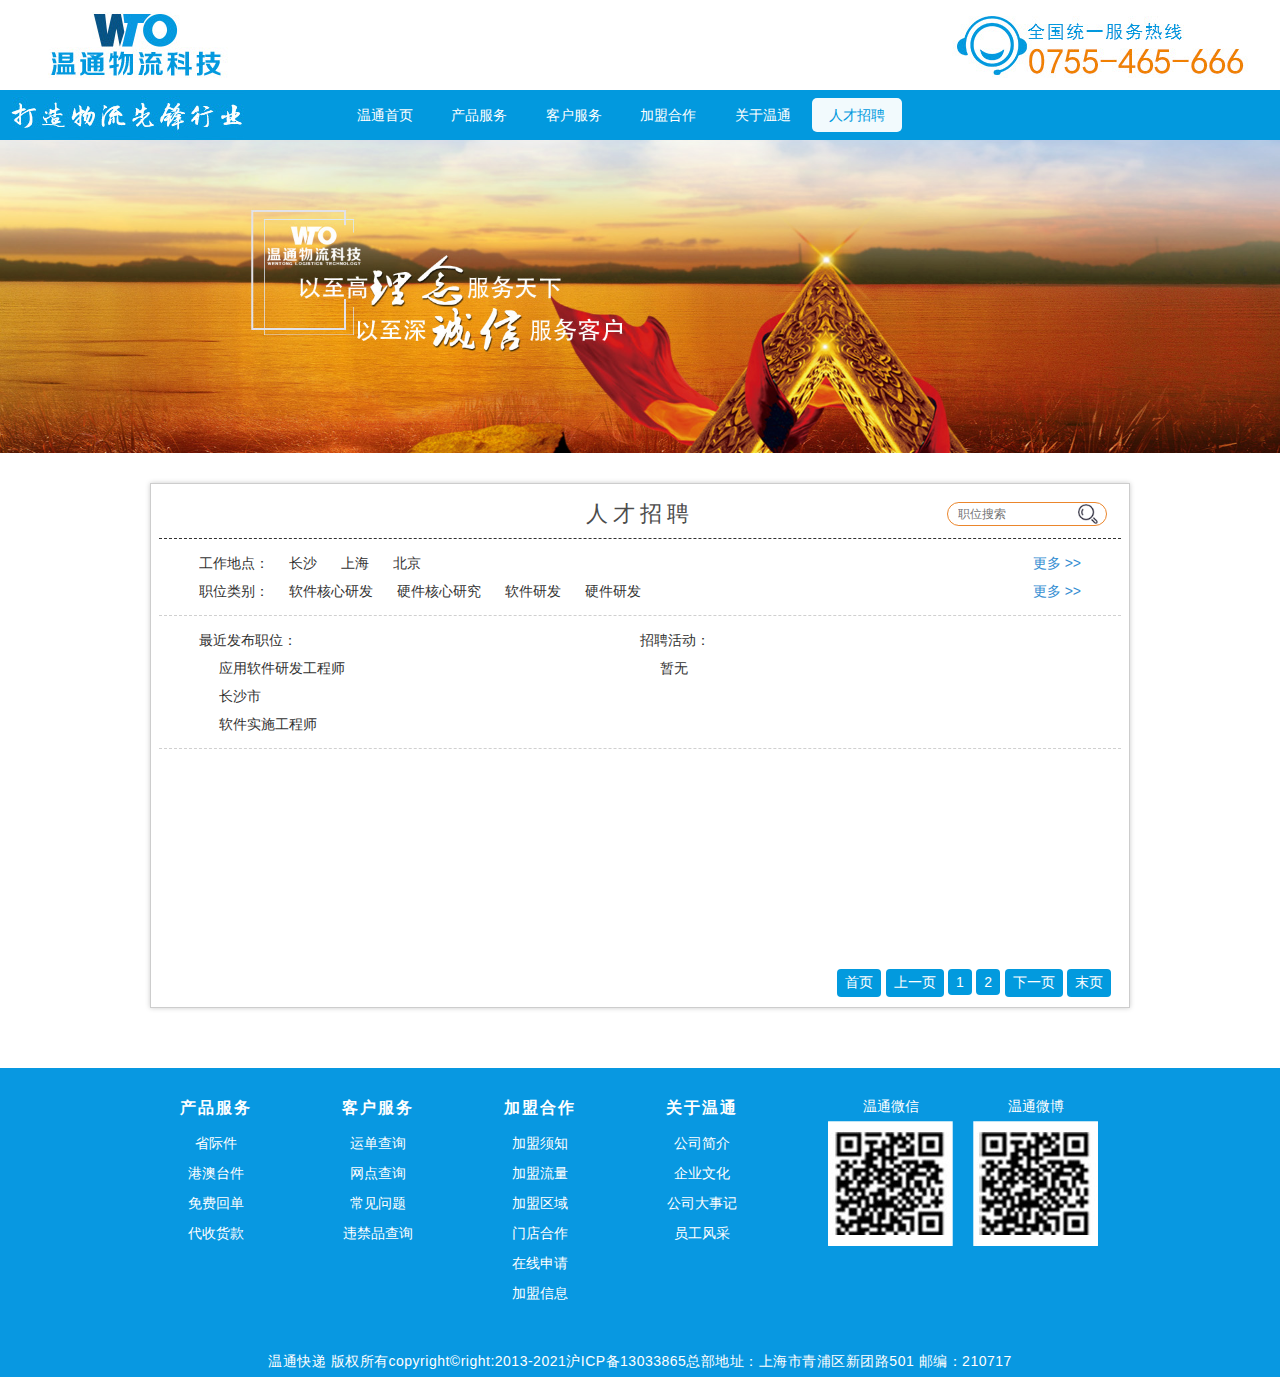
<file: joinus.html>
<!DOCTYPE html>
<html>
	<head>
		<meta charset="utf-8" />
		<title>人才招聘</title>
		<meta name="viewport" content="width=device-width,initial-scale=1,user-scalable=no">
		<link rel="stylesheet" type="text/css" href="css/public.css" />
		<link rel="stylesheet" type="text/css" href="css/main.css" />
		<link rel="stylesheet" type="text/css" href="css/proservice.css" />
	</head>
	<body>
		<!--header-->
		<div class="header bgWhite">
			<div class="top">
				<div class="logo">
					<img src="img/logo.png" />
				</div>
				<div class="logo_tel">
					<img src="img/logo_tel.png" />
				</div>
			</div>
		</div><!--header end-->
		<!--nav-->
		<div class="navBox">
			<div class="navlogo">
				<img src="img/nav01.png" />
			</div>
			<div class="widthMain">
				<div class="nav navWidth">
					<a href="index.html">温通首页</a>
					<a href="proservice.html">产品服务</a>
					<a href="customerservice.html">客户服务</a>
					<a href="cooperation.html">加盟合作</a>
					<a href="about.html">关于温通</a>
					<a class="active" href="joinus.html">人才招聘</a>
				</div>
			</div>
		</div><!--nav end-->
		<!--banner-->
		<div class="banner">
			<img src="img/banner.png" />
		</div><!--banner end-->
		
		<div class="main">
			<div class="widthMain borderGrey">
				<div class="job-box">
					<div class="job-title">
						<div class="button">人才招聘</div>
						<div class="searchbox">
							<input type="text" placeholder="职位搜索" class=""/>
							<div class="search">
								<img src="img/sousuo.png" />
							</div>							
						</div>
					</div>
					<div class="job-content minH">
						<div class="module column">
							<div class="list">
								<div class="listTitle">工作地点：</div>
								<ul class="listCon">
									<li>长沙</li>
									<li>上海</li>
									<li>北京</li>
								</ul>
								<a href="javascript:void(0);" class="more">更多 >></a>
							</div>
							<div class="list">
								<div class="listTitle">职位类别：</div>
								<ul class="listCon">
									<li>软件核心研发</li>
									<li>硬件核心研究</li>
									<li>软件研发</li>
									<li>硬件研发</li>
								</ul>
								<a href="javascript:void(0);" class="more">更多 >></a>
							</div>
						</div>
						<div class="module row">
							<div class="new">
								<div class="listTitle">最近发布职位：</div>
								<ul>
									<li>应用软件研发工程师</li>
									<li>长沙市</li>
									<li>软件实施工程师</li>
								</ul>
							</div>
							<div class="new">
								<div class="listTitle">招聘活动：</div>
								<ul>
									<li>暂无</li>
								</ul>
							</div>
						</div>
					</div>
					
					<div class="text-r">
						<a href="javascript:void(0);">首页</a>
						<a href="javascript:void(0);">上一页</a>
						<a href="javascript:void(0);">1</a>
						<a href="javascript:void(0);">2</a>
						<a href="javascript:void(0);">下一页</a>
						<a href="javascript:void(0);">末页</a>
					</div>
				</div>
			</div>
		</div>
		
		<!--footer-->
		<div class="footerBox">
			<div class="widthMain footer">
				<div class="module1 txCenter">
					<a href="proservice.html"><h1>产品服务</h1></a>
					<a href="proservice.html"><h2>省际件</h2></a>
					<a href="proservice.html"><h2>港澳台件</h2></a>
					<a href="proservice.html"><h2>免费回单</h2></a>
					<a href="proservice.html"><h2>代收货款</h2></a>
				</div>
				<div class="module1 txCenter">
					<a href="customerservice.html"><h1>客户服务</h1></a>
					<a href="customerservice.html"><h2>运单查询</h2></a>
					<a href="customerservice.html"><h2>网点查询</h2></a>
					<a href="customerservice.html"><h2>常见问题</h2></a>
					<a href="customerservice.html"><h2>违禁品查询</h2></a>
				</div>
				<div class="module1 txCenter">
					<a href="cooperation.html"><h1>加盟合作</h1></a>
					<a href="cooperation.html"><h2>加盟须知</h2></a>
					<a href="cooperation.html"><h2>加盟流量</h2></a>
					<a href="cooperation.html"><h2>加盟区域</h2></a>
					<a href="cooperation.html"><h2>门店合作</h2></a>
					<a href="cooperation.html"><h2>在线申请</h2></a>
					<a href="cooperation.html"><h2>加盟信息</h2></a>
				</div>
				<div class="module1 txCenter">
					<a href="about.html"><h1>关于温通</h1></a>
					<a href="about.html"><h2>公司简介</h2></a>
					<a href="about.html"><h2>企业文化</h2></a>
					<a href="about.html"><h2>公司大事记</h2></a>
					<a href="about.html"><h2>员工风采</h2></a>
				</div>
				<div class="module2">
					<div>
						<span class="txCenter">温通微信</span>
						<img src="img/index1.png" />
					</div>
					<div>
						<span class="txCenter">温通微博</span>
						<img src="img/index2.png" />
					</div>
				</div>
			</div>
			<div class="copyright">温通快递 版权所有copyright©right:2013-2021沪ICP备13033865总部地址：上海市青浦区新团路501 邮编：210717</div>
		</div><!--footer end-->
		
		<script type="text/javascript" src="js/jquery.min.js"></script>		
	</body>
</html>
</file>
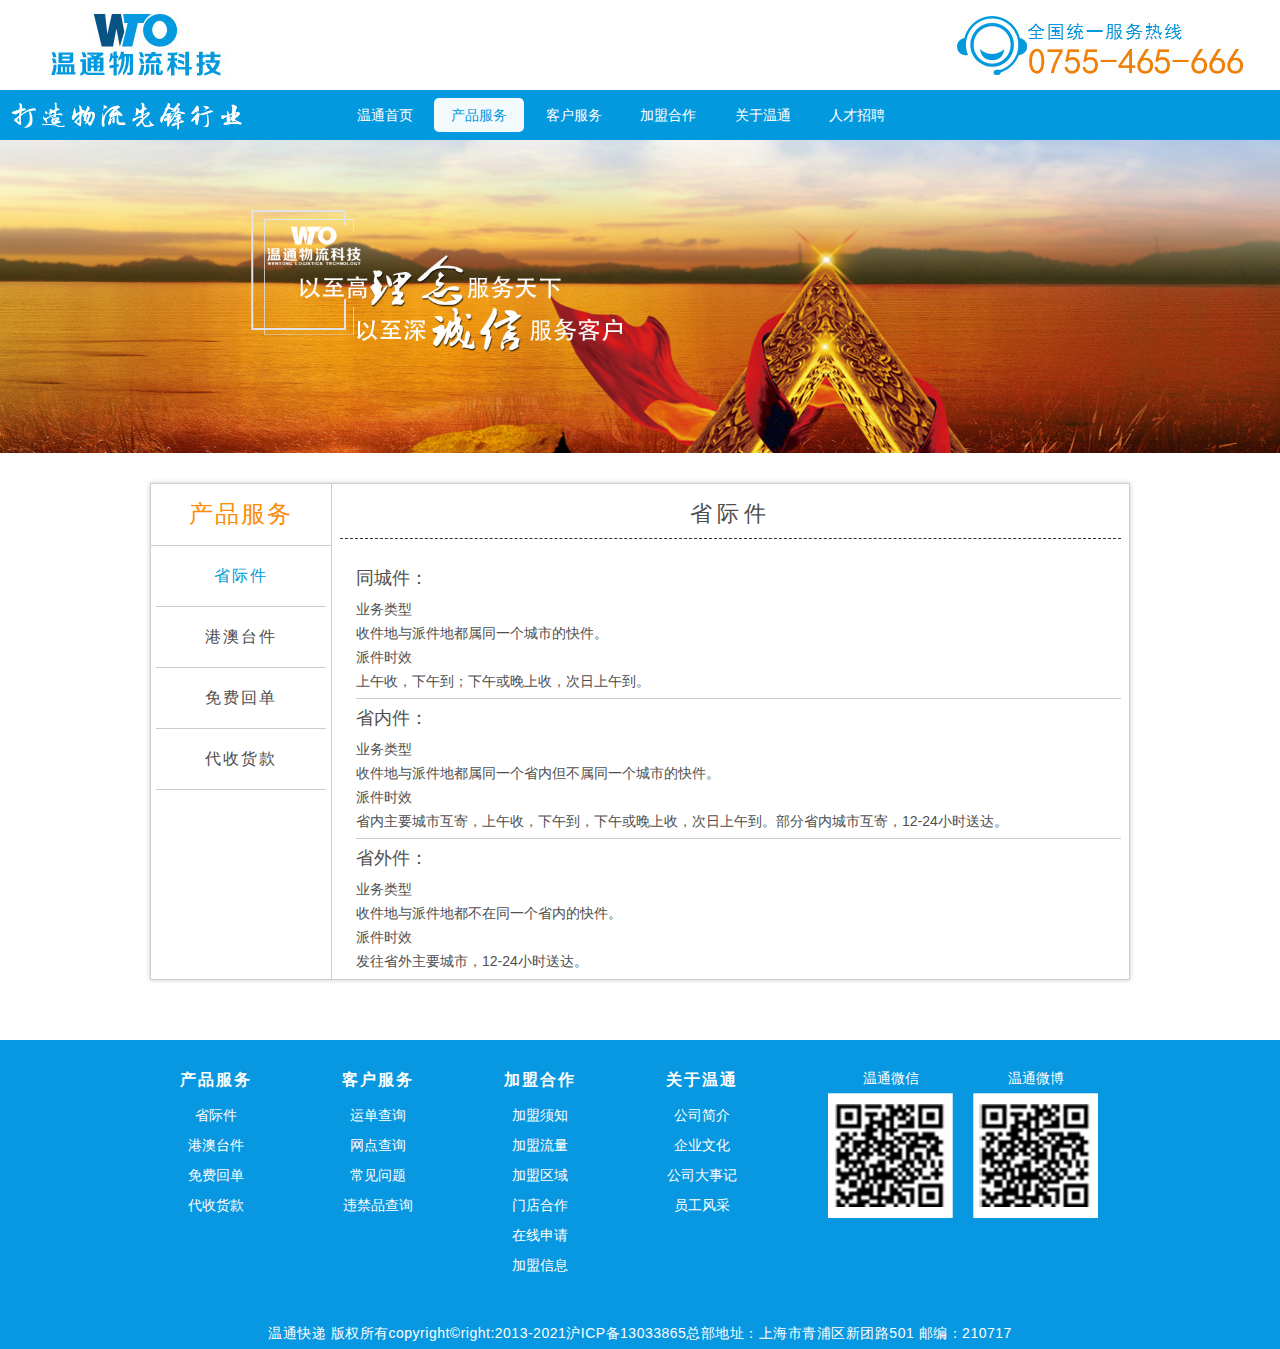
<file: proservice.html>
<!DOCTYPE html>
<html>
	<head>
		<meta charset="utf-8" />
		<title>产品服务</title>
		<meta name="viewport" content="width=device-width,initial-scale=1,user-scalable=no">
		<link rel="stylesheet" type="text/css" href="css/public.css" />
		<link rel="stylesheet" type="text/css" href="css/main.css" />
		<link rel="stylesheet" type="text/css" href="css/proservice.css" />
	</head>
	<body>
		<!--header-->
		<div class="header bgWhite">
			<div class="top">
				<div class="logo">
					<img src="img/logo.png" />
				</div>
				<div class="logo_tel">
					<img src="img/logo_tel.png" />
				</div>
			</div>
		</div><!--header end-->
		<!--nav-->
		<div class="navBox">
			<div class="navlogo">
				<img src="img/nav01.png" />
			</div>
			<div class="widthMain">
				<div class="nav navWidth">
					<a href="index.html">温通首页</a>
					<a class="active" href="proservice.html">产品服务</a>
					<a href="customerservice.html">客户服务</a>
					<a href="cooperation.html">加盟合作</a>
					<a href="about.html">关于温通</a>
					<a href="joinus.html">人才招聘</a>
				</div>
			</div>
		</div><!--nav end-->
		<!--banner-->
		<div class="banner">
			<img src="img/banner.png" />
		</div><!--banner end-->
		
		<div class="main">
			<div class="widthMain borderGrey">
				<div class="mainTitle">
					<div class="mainTitleName">产品服务</div>
					<ul>
						
						<li class="active">省际件</li>
						<li>港澳台件</li>
						<li>免费回单</li>
						<li>代收货款</li>
					</ul>
				</div>
				<div class="mainContainer">
					<div class="subTitle">
						<div class="tx">省际件</div>
					</div>
					<div class="mainCon">
						<div class="content">
							<ul>
								<li>
									<h1>同城件：</h1>
									<h2>业务类型</h2>
									<p>收件地与派件地都属同一个城市的快件。</p>
									<h2>派件时效</h2>
									<p>上午收，下午到；下午或晚上收，次日上午到。</p>
								</li>
								<li>
									<h1>省内件：</h1>
									<h2>业务类型</h2>
									<p>收件地与派件地都属同一个省内但不属同一个城市的快件。</p>
									<h2>派件时效</h2>
									<p>省内主要城市互寄，上午收，下午到，下午或晚上收，次日上午到。部分省内城市互寄，12-24小时送达。</p>
								</li>
								<li>
									<h1>省外件：</h1>
									<h2>业务类型</h2>
									<p>收件地与派件地都不在同一个省内的快件。</p>
									<h2>派件时效</h2>
									<p>发往省外主要城市，12-24小时送达。</p>
								</li>
							</ul>
						</div>
						<div class="content hide">
							<ul>
								<li>
									<h1>香港件：</h1>
									<h2>业务类型</h2>
									<p>收件地与派件地任何一方在香港的快件。</p>
									<h2>派件时效</h2>
									<p>珠三角地区往返香港，上午收，下午到，下午或晚上收，次日上午到。其他地区主要城市，24-48小时送达。</p>
								</li>
								<li>
									<h1>澳门件：</h1>
									<h2>业务类型</h2>
									<p>收件地与派件地任何一方在澳门的快件。</p>
									<h2>派件时效</h2>
									<p>12-24小时送达。</p>
								</li>
								<li>
									<h1>台湾件：</h1>
									<h2>业务类型</h2>
									<p>收件地与派件地任何一方在台湾的快件。</p>
									<h2>派件时效</h2>
									<p>发往省外主要城市，24-48小时送达。</p>
								</li>
							</ul>
						</div>
						<div class="content hide">
							<span>免费回单</span>
						</div>
						<div class="content hide">
							<span>代收货款</span>
						</div>
					</div>
				</div>
			</div>
		</div>
		
		<!--footer-->
		<div class="footerBox">
			<div class="widthMain footer">
				<div class="module1 txCenter">
					<a href="proservice.html"><h1>产品服务</h1></a>
					<a href="proservice.html"><h2>省际件</h2></a>
					<a href="proservice.html"><h2>港澳台件</h2></a>
					<a href="proservice.html"><h2>免费回单</h2></a>
					<a href="proservice.html"><h2>代收货款</h2></a>
				</div>
				<div class="module1 txCenter">
					<a href="customerservice.html"><h1>客户服务</h1></a>
					<a href="customerservice.html"><h2>运单查询</h2></a>
					<a href="customerservice.html"><h2>网点查询</h2></a>
					<a href="customerservice.html"><h2>常见问题</h2></a>
					<a href="customerservice.html"><h2>违禁品查询</h2></a>
				</div>
				<div class="module1 txCenter">
					<a href="cooperation.html"><h1>加盟合作</h1></a>
					<a href="cooperation.html"><h2>加盟须知</h2></a>
					<a href="cooperation.html"><h2>加盟流量</h2></a>
					<a href="cooperation.html"><h2>加盟区域</h2></a>
					<a href="cooperation.html"><h2>门店合作</h2></a>
					<a href="cooperation.html"><h2>在线申请</h2></a>
					<a href="cooperation.html"><h2>加盟信息</h2></a>
				</div>
				<div class="module1 txCenter">
					<a href="about.html"><h1>关于温通</h1></a>
					<a href="about.html"><h2>公司简介</h2></a>
					<a href="about.html"><h2>企业文化</h2></a>
					<a href="about.html"><h2>公司大事记</h2></a>
					<a href="about.html"><h2>员工风采</h2></a>
				</div>
				<div class="module2">
					<div>
						<span class="txCenter">温通微信</span>
						<img src="img/index1.png" />
					</div>
					<div>
						<span class="txCenter">温通微博</span>
						<img src="img/index2.png" />
					</div>
				</div>
			</div>
			<div class="copyright">温通快递 版权所有copyright©right:2013-2021沪ICP备13033865总部地址：上海市青浦区新团路501 邮编：210717</div>
		</div><!--footer end-->
		
		<script type="text/javascript" src="js/jquery.min.js"></script>	
		<script type="text/javascript">
			$(function(){
				$(".mainTitle li").on("click",function(){
					$(".mainTitle li").removeClass("active");
					$(this).addClass("active");
					var conCon = $(this).html();
					$(".subTitle .tx").html(conCon);
					var index = $(".mainTitle li").index(this);					
					$(".mainCon .content").addClass("hide");
					$(".mainCon .content").eq(index).removeClass("hide");
				});
			})
		</script>
	</body>
</html>
</file>
<file: css/main.css>
/*public*/
.widthMain{ width: 980px; margin: 0 auto;}
.bgWhite{ background-color: white;}
.borderGrey{ border: solid 1px #cdcdcd;}
.txCenter{ text-align: center;}

.header{ width: 100%;}
	.header .top{ overflow: hidden;}
		.header .top .logo{ float: left; margin-left: 48px;}
			.header .top .logo img{ display: block; margin: 12px 0; height: 66px; width: auto;}
		.header .top .logo_tel{ float: right; margin-right: 30px;}
			.header .top .logo_tel img{ display: block; margin: 12px 0; height: 66px; width: auto;}
		

.navBox{ background-color: #0299de; position: relative;}
	.navBox .navlogo{ position: absolute; left: 10px; top: 0;}
	.navBox .nav{ height: 50px;}
	.navBox .navWidth{ width: 600px; margin: 0 auto;}
		.navBox .nav a{ display: inline-block; width: 90px; text-align: center; line-height: 34px; color: white; font-size: 14px; margin-top: 8px;}
		.navBox .nav a.active{ background-color: #f2fafd; color: #0099dd; border-radius: 5px;}
		.navBox .nav a:hover{ background-color: #f2fafd; color: #0099dd; border-radius: 5px;}

.banner{ width: 100%;}
	.banner img{ display: block; width: 100%;}

.footerBox{ background-color: #0898e1; margin-top: 60px; color: white; font-size: 14px;}
	.footerBox .footer { overflow: hidden; padding: 30px;}
	.footerBox .footer a{ color: white;}
		.footerBox .footer [class^='module']{ float: left; margin-right: 90px;}
		.footerBox .footer [class^='module']:last-child{ margin-right: 0;}
			.footerBox .footer .module1 h1{ font-size: 16px; font-weight: bold; margin-bottom: 16px; letter-spacing: 2px;}
			.footerBox .footer .module1 h2{ font-size: 14px; margin-bottom: 12px;}
			.footerBox .footer .module2 >div{ float: left;}
			.footerBox .footer .module2 >div:first-child{ margin-right: 20px;}
				.footerBox .footer .module2 span,
				.footerBox .footer .module2 img{ display: block; }
				.footerBox .footer .module2 span{ margin-bottom: 5px;}
	.footerBox .copyright{ text-align: center; line-height: 32px; letter-spacing: .5px;}
</file>
<file: css/index.css>
.main .mainCon{ overflow: hidden; margin-top: 30px; color: #4c4c4c;}
	.main .mainCon .ydcx,
	.main .mainCon .ygfc{ float: left; width: 472px;}
	.main .mainCon .ydcx{ margin-right: 36px; padding: 10px; background-color: #f7f7f7; font-size: 14px;}
		.main .mainCon .ydcx h3{ line-height: 24px;}
		.main .mainCon .ydcx textarea{ padding: 5px; width: 100%; height: 140px;}
			.main .mainCon .ydcx .yzmBox{ width: 100%; margin-top: 4px; overflow: hidden;}
				.main .mainCon .ydcx .yzmBox >*{ float: left; margin-right: 18px;}
				.main .mainCon .ydcx .yzmBox .refrash{ margin-top: 3px;}
				.main .mainCon .ydcx .yzmBox .yzmInput{ height: 26px; line-height: 26px; width: 86px; padding: 3px;}
				.main .mainCon .ydcx .yzmBox button{ border: solid 1px #079ae0; height: 26px; width: 60px; line-height: 24px; color: #079ae0; margin-left: 36px;}
			.main .mainCon .ydcx .contact{ margin-top: 10px; padding: 3px; overflow: hidden;}
				.main .mainCon .ydcx .contact .hotPhone{ float: left;}
					.main .contact .hotPhone h1{ font-size: 18px; padding: 12px 50px; color: #404040;}
				.main .mainCon .ydcx .contact .online{ float: right;margin-right: 5px;}
					.main .contact .online img,
					.main .contact .online div{ float: left; margin-top: 16px;}
					.main .contact .online img{ margin-right: 15px;}
					.main .contact .online div{ padding-top: 10px;}
						.main .contact .online div>span{ display: block;}	
						.main .contact .online div>i{ display: block; font-style: normal;}			
		.main .ygfc h3{ height: 36px; line-height: 36px; background-color: #0898e1; text-align: center; font-size: 14px; color: white; border-bottom: solid 1px #cdcdcd;}
		/*.main .ygfc div{ overflow: hidden;}
			.main .ygfc div img{ display: block; float: left; margin-right: 3px;}*/
		.main .ygfc .imgSwiper{ overflow: hidden; position: relative; height: 267px;}
			.main .ygfc .imgSwiper .swiper-slide{ width: 197px;}

.main .iconBox{ padding: 10px 39px; overflow: hidden;}
	.main .iconBox a{ padding: 0 30px; float: left;}
		.main .iconBox a >img{ display: block; padding: 10px;}
		.main .iconBox a >span{ display: block; text-align: center; color: #656565; font-size: 14px;}
</file>
<file: css/proservice.css>
.main .mainCon{ min-height: 420px;}
.hide{ display: none;}

.main{ margin-top: 30px;}
.main .widthMain{ display: flex; flex-flow: row; box-shadow: 0 0 5px #CCCCCC;}
.main .mainTitle{ width: 180px; font-size: 16px; height: 100%;}
.main .mainTitle .mainTitleName{ font-size: 24px; color: #fd8c08;height: 62px; line-height: 60px; text-align: center; cursor: pointer; border-bottom: solid 1px #cccccc; letter-spacing: 2px;}
.main .mainTitle ul{ display: flex; flex-flow: column; padding: 0 5px;}
	.main .mainTitle ul li{ flex: 1; height: 62px; line-height: 60px; text-align: center; color: #4e4e4e;  cursor: pointer; border-bottom: solid 1px #cccccc; letter-spacing: 2px;}
	.main .mainTitle ul li.active,
	.main .mainTitle ul li:hover{ color: #009ad6;}
	

.main .mainContainer{flex: 1;border-left: solid 1px #cccccc; padding: 0 8px;}	
.main .subTitle{ margin-top: 14px; border-bottom: dashed 1px #323232; padding-bottom: 8px;}
	.main .subTitle .tx{ height: 32px; line-height: 32px; text-align: center; color: #4c4c4c; font-weight: 300; letter-spacing: 5px; font-size: 22px;}

.main .mainCon .content{ padding-left: 16px; margin-top: 20px;}	
.main .mainCon .content li{ border-bottom:  solid 1px #CCCCCC; padding-bottom: 5px;}
.main .mainCon .content li:last-child{ border-bottom-width: 0;}
	.main .mainCon .content li h1{ font-size: 18px; line-height: 38px; color: #4e4e4e;}
	.main .mainCon .content li h2,
	.main .mainCon .content li p{ font-size: 14px; line-height: 24px; color: #4f4f4f;}
.main .mainCon .content span{ display: block; color: #4f4f4f;font-size: 14px; line-height: 24px; margin-top: 8px;}


/*客户服务*/
.main .mainCon .con .ydcx{ background-color: #f2f2f2; margin: 30px; padding: 20px;}
	.main .mainCon .con .ydcx textarea{ width: 100%; height: 216px; padding: 10px;}
	.main .mainCon .con .ydcx .yzmBox{ overflow: hidden; margin-top: 10px;}
		.main .mainCon .con .ydcx .yzmBox>*{ float: right;}
		.main .mainCon .con .ydcx .yzmBox button{ width: 80px; height: 38px; border: solid 1px #c65020; font-size: 18px; color: #c65020; line-height: 36px;}
		.main .mainCon .con .ydcx .yzmBox .refrash{ margin: 10px 16px; cursor: pointer;}
		.main .mainCon .con .ydcx .yzmBox .yzm{ height: 38px; width: auto;}
		.main .mainCon .con .ydcx .yzmBox .yzmInput{ height: 38px; margin-right: 10px; padding: 5px; line-height: 36px; width: 200px;}


.main .sideSearch{ overflow: hidden; margin-top: 10px; margin-left: 60px;}
	.main .sideSearch .searchBox{ float: left; margin-right: 20px;}
		.main .sideSearch .searchBox >span{ display: inline-block; font-size: 14px; color: #4d4d4d; line-height: 34px;}
		.main .sideSearch .searchBox >.searchInput{ height: 34px; line-height: 32px; padding: 5px;}
	.main .sideSearch button{ height: 34px; line-height: 32px; border-color: #0299de; width: 90px; border-radius: 5px; color: #0299DE; cursor: pointer;}

.main .mainCon .con p{ font-size: 18px; color: #333333; line-height: 48px;}
.main .mainCon .con .iconBox{ width: 700px; font-size: 14px;}
	.main .mainCon .con .iconBox li { display: flex; flex-flow: row;}
		.main .mainCon .con .iconBox li div{ flex: 1;}
			.main .mainCon .con .iconBox li img,
			.main .mainCon .con .iconBox li span{ display: block; margin: 0 auto; text-align: center;}
			.main .mainCon .con .iconBox li span{ line-height: 50px; color: #565455;}

.main .mainCon .con .textCon{ margin-top: 40px; font-size: 14px; line-height: 26px; color: #656565; padding-left: 10px; margin-bottom: 40px;}


#map{ height: 420px; margin-top: 20px;}
.main .mainCon .con .back{ height: 34px; line-height: 32px; border-color: #0299de; width: 90px; border-radius: 5px; color: #0299DE; cursor: pointer; position: absolute; left: 50%; bottom: 10px; margin-left: -45px;}
.main .mainCon .mapBox{ position: relative; padding-bottom: 40px;}


/*加盟合作*/
.mar-t{ margin-top: 20px;}
.mar-b{margin-bottom: 16px;}
.pad-lr{ padding: 0 16px;}
.uinn{ padding: 0 5px;}
.job-content{ color: #323232; }
	.job-content h3{ font-weight: bold;font-size: 18px; margin: 14px 0; text-align: center;}
	.job-content p{ font-size: 14px; line-height: 24px; margin-bottom: 14px;}
	.job-content .sideSearch{ margin-left: 100px;}
	.job-content .container{ overflow: hidden; margin-top: 20px;}
		.job-content .box{ width: 380px; color: #4D4D4D; border: 1px solid #E6E6E6; line-height: 32px; float: left; font-size: 14px; margin-bottom: 24px;}
		.job-content .box:nth-child(odd){ margin-right: 20px;}
			.job-content .box .boxTitle { background-color: #e6e6e6; text-align: center; color: #474747; height: 30px; line-height: 30px;}
			.job-content .box .boxCon{ display: flex; flex-flow: row; border-bottom: solid 1px #E6E6E6;}
				.job-content .box .boxCon>*{ flex: 1; text-align: center; height: 30px; line-height: 30px;}
				.job-content .box .boxLink{ border-right: solid 1px #E6E6E6;}
				.job-content .box .boxBottom{ padding: 10px; line-height: 24px;}
	.job-content .tui{ line-height: 28px; color: #4e4e4e;}	
		.job-content .tui p{ text-indent:2em; line-height: 24px; margin-bottom: 0px;}		
	.job-content .coop{ border: solid 1px #0898e1; padding: 16px 20px; margin-top: 80px; margin-bottom: 60px;}
		.job-content .coop p{ margin-bottom: 0; line-height: 28px; color: #d82a2b;}

	.job-content .shenqing{margin-bottom: 10px;}
		.job-content .shenqing img{ display: inline-block; vertical-align: middle; margin-top: -3px;}
		.job-content .shenqing a{ display: inline-block;line-height: 24px; text-decoration: underline; color: #4c4c4c;}




/*人才招聘*/
	.text-r{text-align: right; margin: 10px;}
	.text-r>a{ display: inline-block; padding: 5px 8px; background-color: #029ADE; color: white; font-size: 14px; border-radius: 4px;}
	
	.minH{ min-height: 420px;}
	.main .job-box{ width: 100%; padding: 0 8px;}
		.main .job-box .job-title{ margin-top: 14px; border-bottom: dashed 1px #323232; padding-bottom: 8px; position: relative;}
			.main .job-box .button{ height: 32px; line-height: 32px; text-align: center; color: #4c4c4c; font-weight: 300; letter-spacing: 5px; font-size: 22px; width: 100%;}
		.main .job-box .searchbox{ position: absolute; right: 14px; top: 4px; height: 24px; border-radius: 20px; border: solid 1px #eb862c; width: 160px; display: flex; flex-flow: row;}
			.main .job-box .searchbox input{ border: none; width: 120px; margin-left: 10px; font-size: 12px;}
			.main .job-box .searchbox .search{ flex: 1; padding-right: 10px;}
				.main .job-box .searchbox .search img{ display: block; height: 20px; width: auto; margin-top: 1px;}
	.main .job-content{}
		.main .job-content .module{ padding: 10px 40px; border-bottom: dashed 1px #d0d0d0; font-size: 14px; line-height: 28px;}
		.main .job-content .module.column{ display: flex; flex-flow: column;}
			.main .job-content .module .list{ flex: 1; overflow: hidden;}
				.main .job-content .module .list .listTitle,
				.main .job-content .module .list .listCon{ float: left;}
					.main .job-content .module .list .listCon li{ display: inline-block; margin-left: 20px;}
				.main .job-content .module .list .more{ float: right; color: #358ed2;}	
				
			.main .job-content .module.row{ display: flex; flex-flow: row;}
				.main .job-content .module .new{ flex: 1;}
					.main .job-content .module .new ul{ padding-left: 20px;}
</file>
<file: css/public.css>
/* --------reset-------- */
html { filter:progid:DXImageTransform.Microsoft.BasicImage(grayscale=1); }
*{
	box-sizing:border-box;/*设置box属性*/
	/*content-box表示padding和border不被包含在定义的width和height之内，对象的实际宽度等于width+border+padding*/
	/*border-box表示padding和border包含在定义的width和height之内，对象的实际宽度等于width，即使定义有border和padding也不会改变对象的实际宽度*/
	-webkit-box-sizing: border-box;
	-moz-box-sizing: border-box;
	-o-box-sizing: border-box;
	-ms-box-sizing: border-box;
	
	outline:none;/*边框*/
	-webkit-tap-highlight-color:rgba(0,0,0,0);/*点击背景高亮，颜色设置为透明*/
	tap-highlight-color:rgba(0,0,0,0);
	word-break:break-all;/*在恰当的断字点进行换行，normal：使用浏览器默认的换行规则，break-all允许在单词内换行，keep-all只能在半角空格或连字符处换行*/
}
html{
	zoom: expression(function(ele){ 
		ele.style.zoom="1";
		document.execCommand("BackgroundImageCache", false, true);
	}(this));
}/*ie6,鼠标放上去背景(切换)图片不闪烁*/
body,div,dl,dt,dd,ul,ol,li,h1,h2,h3,h4,h5,h6,pre,form,fieldset,input,textarea,button,p,blockquote,th,td,a{
	margin:0; 
	padding:0;
}
/*pre：可定义预格式化的文本。被包围在 pre 元素中的文本通常会保留空格和换行符。而文本也会呈现为等宽字体。常用来表示计算机的源代码。*/
/*fieldset：组合表格中的相关元素，<legend>标签为标签*/
/*blockquote：定义摘自另一个源的块引用。标签之间的所有文本都会从常规文本中分离出来，经常会在左、右两边进行缩进，而且有时会使用斜体*/
table{
	width:100%;
	border-collapse:collapse;/*表格设置合并边框*/
	border-spacing:0;/*设置相邻单元格的边框间的距离*/
}
input,select,textarea,button{
	font-size:100%;
	font-family:"Open Sans","Microsoft YaHei","STXihei","Monaco","Arial","sans-serif";
}
textarea{
	resize:none;/*规定是否可由用户调整元素的尺寸。none：无法调整元素尺寸，both：可调整元素的高度和宽度，horizontal：可调整元素的宽度，vertical：可调整元素的高度。*/
}
fieldset,img,abbr,acronym{
	border:0;
}
/*abbr：指示简称或缩写，比如“WWW”或“NATO”，可以加title属性，鼠标指针移动到元素上就会显示出title内容*/
/*acronym：定义首字母缩写。HTML5中不支持此标签*/
address,caption,cite,code,dfn,em,strong,th,var{
	font-style:normal;
	font-weight:400;
}
/*caption：定义表格标题*/
/*cite：通常表示它所包含的文本对某个参考文献的引用，比如书籍或者杂志的标题。*/
/*code：用于表示计算机源代码或者其他机器可以阅读的文本内容。*/
/*dfn：可标记那些对特殊术语或短语的定义。*/
/*var：表示变量的名称，或者由用户提供的值。经常与 <code> 和 <pre> 标签一起使用，用来显示计算机编程代码范例及类似方面的特定元素。用 <var> 标签标记的文本通常显示为斜体。*/
ol,ul{
	list-style:none;
}
h1,h2,h3,h4,h5,h6,legend{
	font-size:100%;
	font-weight:400;
}
:focus{
	outline:0;
}
ins{
	text-decoration:none;
}
/*ins：定义已经被插入文档中的文本。下划线*/
del{
	text-decoration:line-through;
}
blockquote,q{
	quotes:none;/*设置嵌套引用（embedded quotation）的引号类型。none：规定 "content" 属性的 "open-quote" 和 "close-quote" 的值不会产生任何引号。string string string string：前两个值规定第一级引用嵌套，后两个值规定下一级引号嵌套。inherit：从父元素继承 quotes 属性的值。*/
}
blockquote:before,blockquote:after,q:before,q:after{
	content:'';
	content:none;
}
/* --------base-------- */
body{font-family:"Open Sans","PingHei","Microsoft YaHei","STXihei","Monaco","Arial","sans-serif";}
.clearfix:after{content:"\20";display:block;height:0;clear:both;}
.clearfix{zoom:1;}
a{cursor:pointer;text-decoration:none;star:expression(onfocus=this.blur);}
a:hover{text-decoration: none;}
a:focus{ outline: 0;}
a,button{outline:none;-webkit-tap-highlight-color:rgba(0,0,0,0);tap-highlight-color:rgba(0,0,0,0);}
button{border:0;background:none;cursor:pointer;}
.cb:after,.cb_li>li:after,.cb_a>a:after{content:"\20";display:block;width:0;height:0;clear:both;}
.cb,.cb_li>li,.cb_a>a{zoom:1;}
.mc{margin-left:auto;margin-right:auto;}
.taL{text-align:left;}
.taC{text-align:center;}
.taR{text-align:right;}
.textCut,.textCut_E>*,.textCut_EE *{width:100%;overflow:hidden;white-space:nowrap;text-overflow:ellipsis;word-break:break-all;}
.fL,.fL_E>*{float:left;}
.fR,.fR_E>*{float:right;}
.tra,.tra_E>*,.tra_EE *{transition:.5s ease-in-out;}
.tra-fast,.tra-fast_E>*,.tra-fast_EE *{transition:.2s ease-in-out;}
.boxR,.boxR_E>*,.boxR_EE *{border-radius:5px;}
.vaT,.vaT_E>*,.vaT_EE *{vertical-align:top!important;}
.vaM,.vaM_E>*,.vaM_EE *{vertical-align:middle;}
.bs { box-shadow: 0 5px 40px rgba(0,0,0,.2);}
</file>
